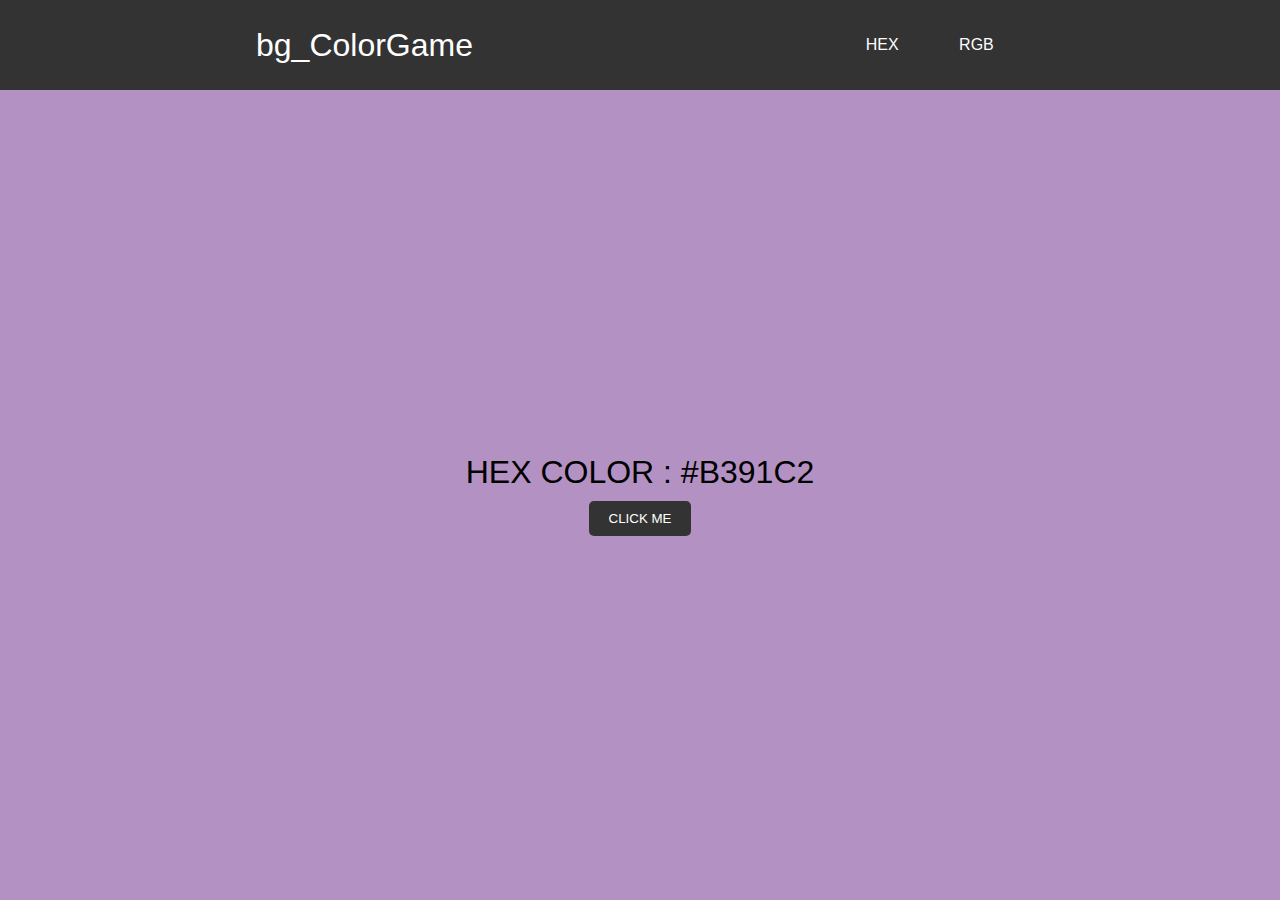
<file: index.html>
<!DOCTYPE html>
<html lang="en">
<head>
    <meta charset="UTF-8">
    <meta name="viewport" content="width=device-width, initial-scale=1.0">
    <title>bg-colorGame-hex</title>
    <link rel="stylesheet" href="style.css">
</head>
<body>
    <nav>
        <div class="navContainer">
            <div class="headTxt">bg_ColorGame</div>
            <div class="options">
                <div><a href="index.html">HEX</a></div>
                <div><a href="rgb.html">RGB</a></div>
            </div>
        </div>
    </nav>

    <section>
        <div class="colorTxt" id="hexCode"></div>
        <button id="btn">CLICK ME</button>
    </section>

    <script src="hex.js"></script>
</body>
</html>
</file>
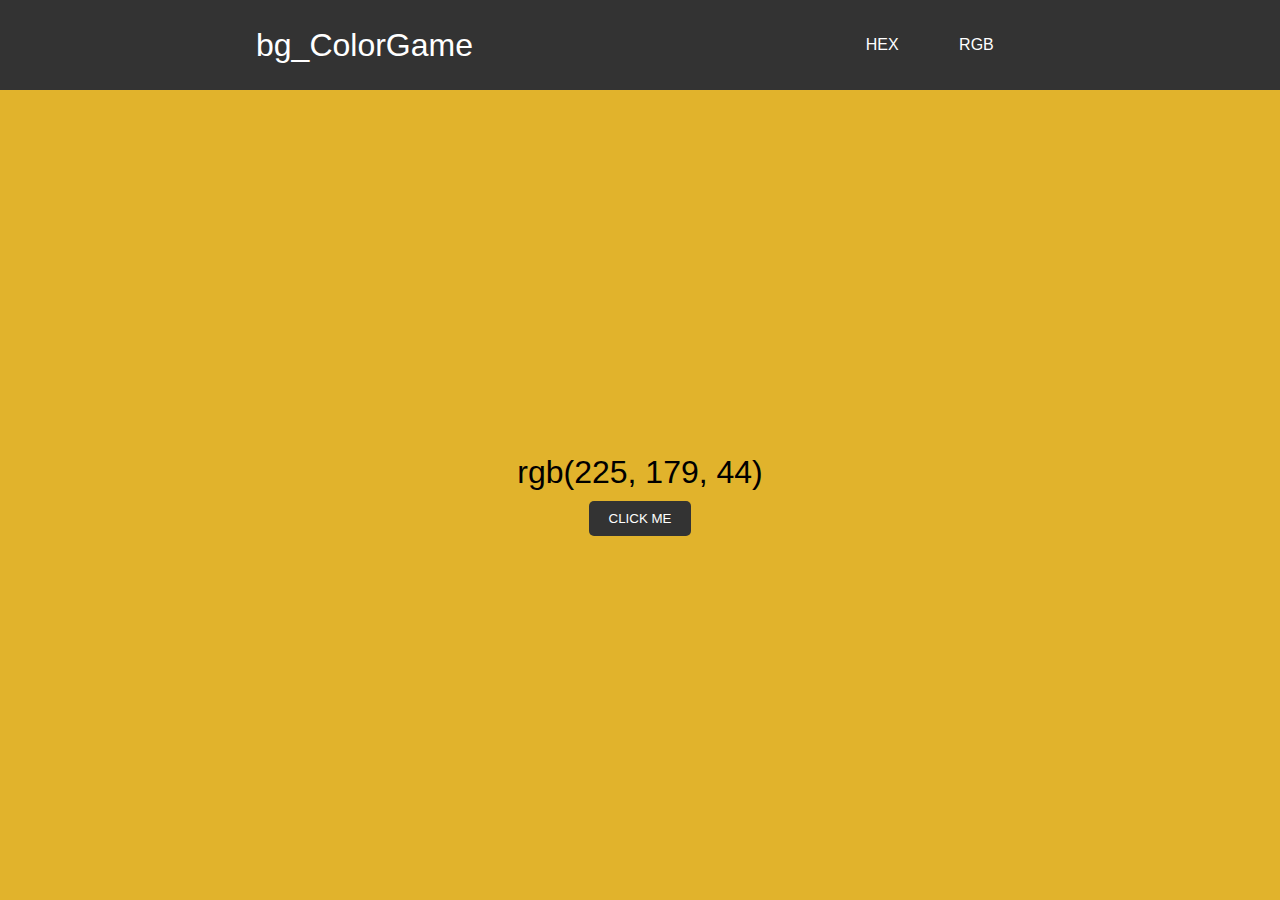
<file: rgb.html>
<!DOCTYPE html>
<html lang="en">
<head>
    <meta charset="UTF-8">
    <meta name="viewport" content="width=device-width, initial-scale=1.0">
    <title>bg-colorGame-rgb</title>
    <link rel="stylesheet" href="style.css">
</head>
<body>
    <nav>
        <div class="navContainer">
            <div class="headTxt">bg_ColorGame</div>
            <div class="options">
                <div><a href="index.html">HEX</a></div>
                <div><a href="rgb.html">RGB</a></div>
            </div>
        </div>
    </nav>

    <section>
        <div class="colorTxt" id="rgb"></div>
        <button id="btn">CLICK ME</button>
    </section>

    <script src="rgb.js"></script>
</body>
</html>
</file>
<file: style.css>
*{
    padding: 0px;
    margin: 0px;
    box-sizing: border-box;
}
body{
    width: 100vw;
    height: 100vh;
    font-family: Arial, Helvetica, sans-serif;
}
a {
    text-decoration: none;
    color: white;
}
a:active {
    color: turquoise;
}
nav {
    width: 100%;
    height: 10%;
    background-color: #333;
    color: white;
    display: flex;
}
.navContainer {
    width: 60%;
    margin: auto;
    display: flex;
    align-items: center;
    
}
.navContainer .headTxt {
    font-size: 2rem;
    flex-grow: 3;
}
.navContainer .options {
    flex-grow: 1;
    display: flex;
    justify-content: space-around;
    align-items: center;
}
section {
    width: 100%;
    height: 90%;
    display: flex;
    flex-direction: column;
    justify-content: center;
    align-items: center;
}
.colorTxt{
    font-size: 2rem;
    
    margin-bottom: 10px;
}
#btn {
    display: block;
    padding: 10px 20px;
    border-radius: 5px;
    box-shadow: none;
    border: none;
    color: white;
    background-color: #333;
    
}
#btn:focus {
    outline: none;
}
#btn:hover,
#btn:active {
    cursor: pointer;
    background-color: rgba(51, 51, 51, 0.89);
}
#btn:active {
    transform: scale(0.95);
}

@media only Screen and (max-width : 550px) {
    nav {
        height: 15%;
    }
    .navContainer  {
        flex-direction: column;
        flex-grow: 1;
    }
    .navContainer .options {
        width: 40%;
        justify-content: space-around;
        padding-top: 2rem;
    }
    section {
        height: 85%;
    }

}
</file>
